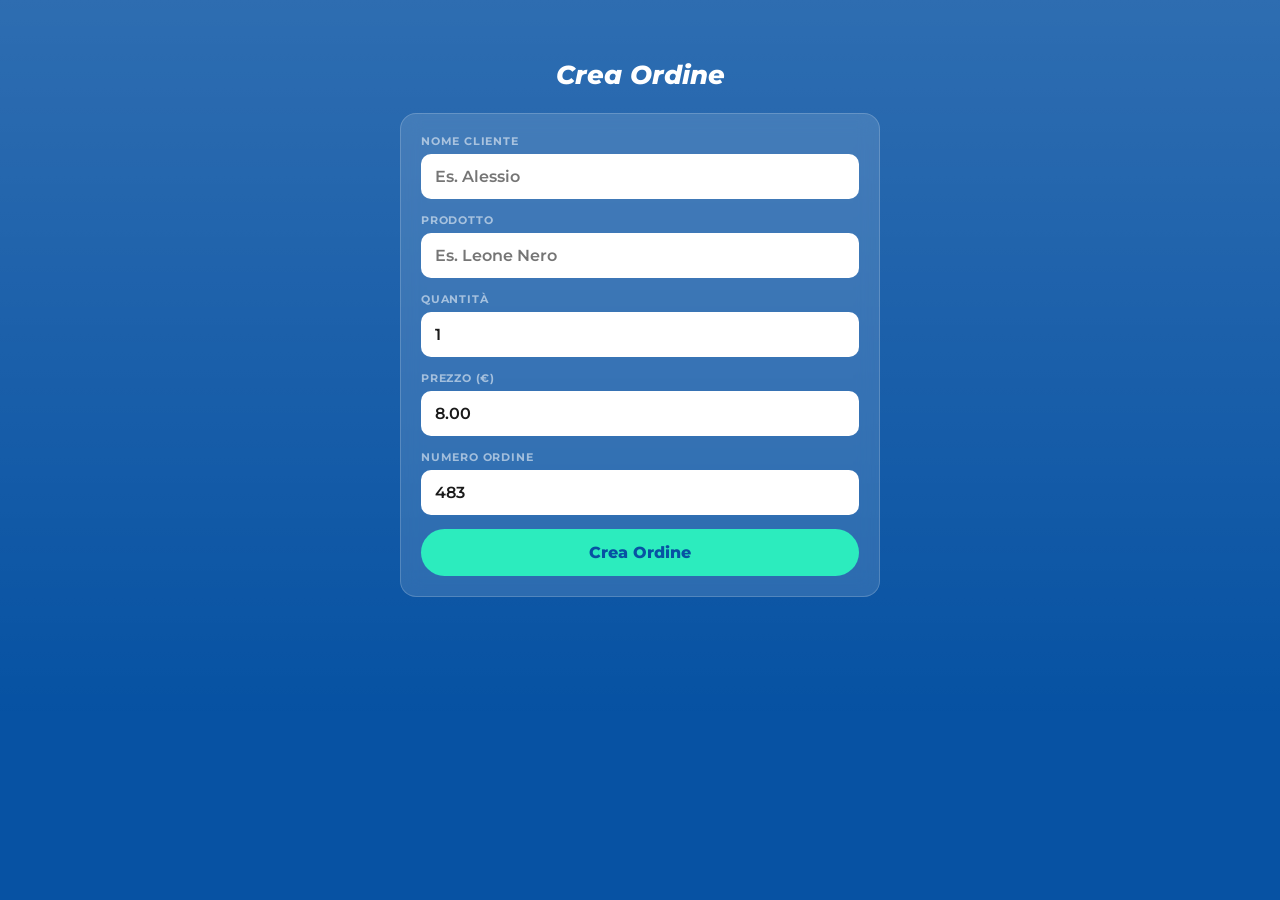
<file: index.html>
<!DOCTYPE html>
<html lang="it">
<head>
  <meta charset="UTF-8">
  <meta name="viewport" content="width=device-width, initial-scale=1.0">
  <title>BunkerF — Nuovo Ordine</title>
  <link rel="preconnect" href="https://fonts.googleapis.com">
  <link rel="preconnect" href="https://fonts.gstatic.com" crossorigin>
  <link href="https://fonts.googleapis.com/css2?family=Montserrat:ital,wght@0,400;0,500;0,600;0,700;0,800;1,700;1,800&display=swap" rel="stylesheet">
  <link rel="stylesheet" href="style.css">
</head>
<body>
  <div class="background"></div>
  <div class="background-after"></div>

  <main>
    <div class="page-content">

      <h1>Crea Ordine</h1>

      <div class="form-card-glass">
        <div class="form-group">
          <label for="name">Nome Cliente</label>
          <input type="text" id="name" placeholder="Es. Alessio" autocomplete="off">
        </div>
        <div class="form-group">
          <label for="product">Prodotto</label>
          <input type="text" id="product" placeholder="Es. Leone Nero" autocomplete="off">
        </div>
        <div class="form-group">
          <label for="qty">Quantità</label>
          <input type="number" id="qty" value="1" min="1" max="99">
        </div>
        <div class="form-group">
          <label for="price">Prezzo (€)</label>
          <input type="number" id="price" value="8.00" min="0" step="0.50">
        </div>
        <div class="form-group">
          <label for="order_num">Numero Ordine</label>
          <input type="number" id="order_num" min="1">
        </div>
        <button class="btn-form" onclick="creaOrdine()">Crea Ordine</button>
      </div>

      <a href="#" class="base-button inverted outline" id="last-order-link"
         style="display:none;font-size:13px;opacity:0.75;"></a>

    </div>
  </main>

  <div id="notification" class="notification"></div>

  <script>
    var saved = JSON.parse(localStorage.getItem('lastOrder') || 'null');
    var autoNum = saved ? (parseInt(saved.orderNum) + 1) : (Math.floor(Math.random()*900)+100);
    document.getElementById('order_num').value = autoNum;

    if (saved) {
      document.getElementById('name').value    = saved.name    || '';
      document.getElementById('product').value = saved.product || '';
      document.getElementById('qty').value     = saved.qty     || 1;
      document.getElementById('price').value   = saved.price   || '8.00';
      var lastLink = document.getElementById('last-order-link');
      lastLink.href = 'order.html?' + new URLSearchParams(saved).toString();
      lastLink.textContent = 'Rivedi ordine #' + saved.orderNum;
      lastLink.style.display = 'flex';
    }

    function showNotif(msg) {
      var n = document.getElementById('notification');
      n.textContent = msg;
      n.className = 'notification show';
      setTimeout(function() { n.className = 'notification'; }, 2200);
    }

    function creaOrdine() {
      var name     = document.getElementById('name').value.trim();
      var product  = document.getElementById('product').value.trim();
      var qty      = parseInt(document.getElementById('qty').value)     || 1;
      var price    = parseFloat(document.getElementById('price').value) || 0;
      var orderNum = parseInt(document.getElementById('order_num').value) || autoNum;

      if (!name)    { showNotif('Inserisci il nome del cliente'); return; }
      if (!product) { showNotif('Inserisci il prodotto');         return; }

      var data = { name: name, product: product, qty: qty,
                   price: price.toFixed(2), orderNum: orderNum };
      localStorage.setItem('lastOrder', JSON.stringify(data));
      window.location.href = 'order.html?' + new URLSearchParams(data).toString();
    }

    document.addEventListener('keydown', function(e) {
      if (e.key === 'Enter') creaOrdine();
    });
  </script>
</body>
</html>
</file>
<file: style.css>
@import url('https://fonts.googleapis.com/css2?family=Montserrat:ital,wght@0,400;0,500;0,600;0,700;0,800;1,700;1,800&display=swap');

:root {
  --background-color: #0752a3;
  --background-color-light: #0752a3cc;
  --background-color-extra-light: #0752a3eb;
  --gradient-color1: #2CECBE;
  --gradient-color2: #FDDE00;
  --gradient-color3: #FC2291;
  --color-teal: #11BF95;
  --white: #ffffff;
  --card-radius: 16px;
  --text-dark: #1a1a1a;
  --text-muted: #888;
}

*, *::before, *::after { box-sizing: border-box; margin: 0; padding: 0; }

body {
  font-family: 'Montserrat', -apple-system, sans-serif;
  min-height: 100vh;
  overflow-x: hidden;
  background: var(--background-color);
}

/* ── BACKGROUND ─────────────────────────────────── */
.background {
  position: fixed;
  inset: 0;
  z-index: 0;
  background-image: url('https://img.qromo.io/img/vue/order-background.png');
  background-repeat: repeat;
  background-size: 430px;
  opacity: 0.2;
}

.background-after {
  position: fixed;
  inset: 0;
  z-index: 1;
  background: linear-gradient(180deg, rgba(255, 255, 255, 0.16) 0%, rgba(255, 255, 255, 0) 80%);
}

/* ── LAYOUT ─────────────────────────────────────── */
main {
  position: relative;
  z-index: 2;
  min-height: 100vh;
  display: flex;
  flex-direction: column;
  align-items: center;
  padding: 56px 16px 60px;
}

.page-content {
  width: 100%;
  max-width: 480px;
  display: flex;
  flex-direction: column;
  gap: 22px;
}

/* ── TYPOGRAPHY ──────────────────────────────────── */
h1 {
  color: var(--white);
  font-size: 22px;
  font-weight: 800;
  font-style: italic;
  text-align: center;
  line-height: 1.2;
}

/* ── WHITE CARDS ─────────────────────────────────── */
.order-white-content {
  background: var(--white);
  border-radius: var(--card-radius);
  padding: 14px 16px;
  width: 100%;
}

/* ── GLASS CARDS (blue) ──────────────────────────── */
.main-card.card-glass {
  background: rgba(255, 255, 255, 0.18);
  backdrop-filter: blur(3px);
  -webkit-backdrop-filter: blur(3px);
  border: 1px solid rgba(255, 255, 255, 0.28);
  padding: 0;
  overflow: hidden;
}

.card-header-container {
  padding: 9px 16px;
  background: rgba(255, 255, 255, 0.4);
}

.card-header-container .title h2 {
  color: #3d3d3d;
  font-size: 18px;
  font-weight: 800;
  font-style: italic;
}

.card-body-container {
  padding: 0 16px 16px;
}

/* ── ORDER HEADER ────────────────────────────────── */
.order-header {
  display: flex;
  align-items: center;
  justify-content: space-between;
  padding: 10px 16px;
}

.order-header .bold {
  font-size: 16px;
  font-weight: 700;
  color: var(--text-dark);
}

.order-header p:last-child {
  font-size: 14px;
  color: var(--text-muted);
}

/* ── STATUS MESSAGE (glass + bordo teal, solo a ordine evaso) ── */
.order-messages {
  background: rgba(255, 255, 255, 0.08);
  backdrop-filter: blur(8px);
  -webkit-backdrop-filter: blur(8px);
  border: 1.5px solid var(--gradient-color1);
  border-radius: var(--card-radius);
  padding: 12px 14px;
  width: 100%;
  animation: fadeUp 0.35s ease both;
}

.order-messages .message {
  font-size: 15px;
  color: var(--white);
  line-height: 1.5;
  font-weight: 500;
}

.hidden { display: none !important; }

/* ── ORDER SUMMARY EXPLAIN ───────────────────────── */
.order-summary-explain {
  color: var(--white);
  font-size: 20px;
  font-weight: 600;
  text-align: center;
  line-height: 1.3;
}

.mt-10 { margin-top: 10px; }
.mt-20 { margin-top: 20px; }
.mb-10 { margin-bottom: 10px; }
.mb-20 { margin-bottom: 20px; }

/* ── LIST CONTAINER ──────────────────────────────── */
.list-container {
  width: 100%;
  display: flex;
  flex-direction: column;
  margin-top: 14px;
}

.list-item {
  width: 100%;
  display: flex;
  flex-direction: column;
}

/* ── TICKET COMPONENT ────────────────────────────── */
.ticket-container {
  width: 100%;
}

.ticket {
  display: flex;
  flex-direction: row;
  width: 100%;
  height: 170px;
  position: relative;
  border-radius: 10px;
  overflow: hidden;
}

/* Colored sides */
.ticket-side {
  display: flex;
  flex-direction: column;
  width: 25px;
  flex-shrink: 0;
}

/* Sinistra: colore in ping-pong teal ↔ giallo ↔ rosa, sempre attivo */
.ticket-left {
  color: var(--gradient-color1);
}

.ticket-left.animated {
  animation: ticketColor 3.5s linear infinite alternate;
}

@keyframes ticketColor {
  0%   { color: var(--gradient-color1); }
  50%  { color: var(--gradient-color2); }
  100% { color: var(--gradient-color3); }
}

/* Destra: bianca fino al bordo, con notch scuro */
.ticket-right {
  color: var(--white);
}

.ticket-piece {
  flex: 1;
  background: currentColor;
}

/* Il foro del notch lascia vedere lo sfondo della card dietro al ticket */
.ticket-svg-container {
  width: 25px;
  height: 68px;
  flex-shrink: 0;
  display: block;
  background: transparent;
}

.ticket-svg-container svg {
  display: block;
}

.ticket-svg-container svg path.fill {
  fill: currentColor;
}

/* Mirror the right side SVG (notch sul bordo esterno destro) */
.ticket-right .ticket-svg-container {
  transform: scaleX(-1);
}

/* Area contenuto bianca */
.ticket-content {
  flex: 1;
  background: white;
  position: relative;
  display: flex;
  align-items: stretch;
  cursor: pointer;
}

/* Bordo arrotondato interno: teal di default, rosa a ordine evaso */
.ticket-content-radius {
  flex: 1;
  display: flex;
  align-items: center;
  justify-content: center;
  padding: 16px 12px;
  margin: 10px;
  border: 1.5px solid var(--gradient-color1);
  border-radius: 12px;
  position: relative;
  z-index: 1;
  transition: border-color 0.3s ease;
}

.ticket.loading .ticket-content-radius,
.ticket.redeemed .ticket-content-radius {
  border-color: var(--gradient-color3);
}

/* Ticket pages: transizione con scorrimento verticale verso l'alto */
.ticket-page {
  display: none;
  flex-direction: column;
  align-items: center;
  justify-content: center;
  text-align: center;
  width: 100%;
  gap: 8px;
  opacity: 1;
}

.ticket-page.visible {
  display: flex;
}

/* La pagina entrante scende in posizione mentre compare */
.ticket-page.enter {
  animation: pageEnter 0.26s ease both;
}

/* La pagina uscente scorre verso il basso mentre svanisce */
.ticket-page.leave {
  animation: pageLeave 0.16s ease both;
}

@keyframes pageEnter {
  from { opacity: 0; transform: translateY(-18px); }
  to   { opacity: 1; transform: translateY(0); }
}

@keyframes pageLeave {
  from { opacity: 1; transform: translateY(0); }
  to   { opacity: 0; transform: translateY(18px); }
}

.ticket.loading .ticket-page {
  display: none;
}

.ticket-page.page-item > p {
  font-size: 24px;
  font-weight: 700;
  color: #444444;
}

.ticket-page.page-go-staff {
  gap: 45px;
}

.go-staff-wrap {
  position: relative;
  display: inline-block;
  padding-bottom: 12px;
}

.go-staff-p {
  font-size: 22px;
  font-weight: 700;
  color: var(--gradient-color3);
  cursor: pointer;
}

/* Sottolineatura disegnata a mano: si traccia da sinistra a destra */
.hand-underline {
  position: absolute;
  left: 0;
  right: 0;
  bottom: 0;
  width: 100%;
  height: 13px;
  overflow: visible;
}

.hand-underline path {
  stroke-dasharray: 100;
  stroke-dashoffset: 100;
}

/* Si traccia da sinistra a destra e, appena completa, riparte da capo in loop */
.page-go-staff.visible .hand-underline path {
  animation: drawUnderline 0.8s ease-out infinite;
}

@keyframes drawUnderline {
  from { stroke-dashoffset: 100; }
  to   { stroke-dashoffset: 0; }
}

.product-p {
  font-size: 18px;
  font-weight: 700;
  color: #555555;
}

.ticket-page.page-confirm {
  gap: 14px;
}

.ticket-page.page-confirm > p {
  font-size: 20px;
  font-weight: 700;
  color: var(--gradient-color3);
}

.button-container {
  display: flex;
  gap: 24px;
  justify-content: center;
  flex-wrap: wrap;
}

/* X decorativa (corre lungo il bordo interno): compare solo a ordine
   evaso, insieme alla scritta del prodotto. Nascosta durante il loader. */
.x-container {
  position: absolute;
  inset: 32px;
  pointer-events: none;
  z-index: 2;
  display: none;
  opacity: 0;
  transition: opacity 0.35s ease;
}

.ticket.redeemed .x-container {
  display: block;
  opacity: 1;
}

/* ── LOADER QROMO (3 quadrati QR in orbita) ──────── */
.ticket-loader {
  position: absolute;
  inset: 0;
  display: none;
  align-items: center;
  justify-content: center;
  z-index: 3;
}

.ticket.loading .ticket-loader {
  display: flex;
}

.loader-box {
  position: relative;
  width: 46px;
  height: 46px;
}

.loader-square {
  position: absolute;
  top: 0;
  left: 0;
  width: 20px;
  height: 20px;
  border: 4.5px solid var(--background-color);
  border-radius: 6px;
  animation: loaderOrbit 1.4s ease infinite;
}

.loader-square::after {
  content: '';
  position: absolute;
  inset: 2.5px;
  background: var(--background-color);
  border-radius: 2.5px;
}

.loader-square:nth-child(2) { animation-delay: -0.35s; }
.loader-square:nth-child(3) { animation-delay: -0.7s; }

@keyframes loaderOrbit {
  0%, 4%   { transform: translate(0, 0); }
  25%, 29% { transform: translate(26px, 0); }
  50%, 54% { transform: translate(26px, 26px); }
  75%, 79% { transform: translate(0, 26px); }
  100%     { transform: translate(0, 0); }
}

/* ── BASE BUTTONS ────────────────────────────────── */
.base-button {
  display: inline-flex;
  align-items: center;
  justify-content: center;
  padding: 11px 22px;
  border-radius: 50px;
  cursor: pointer;
  border: none;
  font-family: inherit;
  font-size: 15px;
  font-weight: 600;
  background: var(--background-color);
  color: var(--white);
  text-decoration: none;
  transition: opacity 0.2s;
  user-select: none;
}

.base-button:active { opacity: 0.75; }

.base-button .button-inner,
.base-button .btn-text {
  display: flex;
  align-items: center;
  justify-content: center;
}

/* Inverted + outline: pillola trasparente con alone teal, testo più grande
   e leggermente più sottile (effetto "sfondato" come nell'originale) */
.base-button.inverted.outline {
  background: transparent;
  border: 1.5px solid var(--gradient-color1);
  color: var(--gradient-color1);
  padding: 6px 24px;
  font-size: 16px;
  font-weight: 500;
  box-shadow: 0 0 10px rgba(44, 236, 190, 0.3);
  text-shadow: 0 0 6px rgba(44, 236, 190, 0.45);
}

/* Plain outline (white cards): transparent with primary border */
.base-button.outline {
  background: transparent;
  border: 1.5px solid var(--background-color);
  color: var(--background-color);
  padding: 8px 18px;
  font-size: 14px;
}

.base-button.button-negative {
  background: var(--background-color);
  color: var(--gradient-color1);
  width: 94px;
  height: 76px;
  padding: 0;
  border-radius: 14px;
  font-size: 20px;
  font-weight: 600;
}

.base-button.button-positive.outline {
  background: var(--white);
  border: 1.5px solid var(--gradient-color3);
  color: var(--gradient-color3);
  width: 94px;
  height: 76px;
  padding: 0;
  border-radius: 14px;
  font-size: 20px;
  font-weight: 600;
}

.order-button {
  display: flex;
  width: fit-content;
  margin: 48px auto 28px;
}

/* ── QR SECTION ──────────────────────────────────── */
.qr-container {
  display: flex;
  flex-direction: column;
  align-items: center;
  gap: 0;
  width: 100%;
  text-align: center;
}

.qrcode {
  background: white;
  padding: 12px;
  border-radius: 12px;
  display: inline-block;
  line-height: 0;
}

.qrcode img,
.qrcode canvas {
  display: block;
  width: 180px !important;
  height: 180px !important;
}

.qrcode svg {
  display: block;
  width: 180px !important;
  height: 180px !important;
}

.qr-warning {
  color: rgba(255, 255, 255, 0.7);
  font-size: 13px;
  text-align: center;
  line-height: 1.5;
  font-weight: 500;
}

.color-white { color: var(--white); }

/* ── FEEDBACK (white card) ───────────────────────── */
.feedbacks-row {
  display: flex;
  align-items: center;
  justify-content: space-between;
  flex-wrap: wrap;
  gap: 8px;
}

.title-dark h2 {
  font-size: 16px;
  font-weight: 700;
  font-style: italic;
  color: var(--text-dark);
}

.stars-container {
  display: flex;
  gap: 4px;
}

.star {
  font-size: 24px;
  color: rgba(0, 0, 0, 0.2);
  cursor: pointer;
  transition: color 0.15s;
  user-select: none;
  display: flex;
  align-items: center;
}

/* ── RECEIPT (white card) ────────────────────────── */
.receipt-row {
  display: flex;
  align-items: center;
  justify-content: space-between;
  gap: 12px;
}

.ade-text p {
  font-size: 16px;
  font-weight: 700;
  font-style: italic;
  color: var(--text-dark);
}

/* ── FORM PAGE ───────────────────────────────────── */
.form-card-glass {
  background: rgba(255, 255, 255, 0.13);
  backdrop-filter: blur(10px);
  -webkit-backdrop-filter: blur(10px);
  border: 1px solid rgba(255, 255, 255, 0.18);
  border-radius: var(--card-radius);
  padding: 20px;
  width: 100%;
}

.form-group { margin-bottom: 14px; }

.form-group label {
  display: block;
  font-size: 11px;
  font-weight: 700;
  color: rgba(255, 255, 255, 0.55);
  margin-bottom: 6px;
  text-transform: uppercase;
  letter-spacing: 0.8px;
}

.form-group input {
  width: 100%;
  padding: 13px 14px;
  border: none;
  border-radius: 10px;
  font-size: 16px;
  font-family: inherit;
  font-weight: 600;
  color: var(--text-dark);
  outline: none;
  background: white;
  transition: box-shadow 0.2s;
}

.form-group input:focus {
  box-shadow: 0 0 0 3px rgba(44, 236, 190, 0.45);
}

.btn-form {
  display: flex;
  align-items: center;
  justify-content: center;
  width: 100%;
  padding: 14px;
  border-radius: 50px;
  border: none;
  background: var(--gradient-color1);
  color: #0752a3;
  font-family: inherit;
  font-size: 16px;
  font-weight: 800;
  cursor: pointer;
  transition: opacity 0.2s;
  margin-top: 4px;
}

.btn-form:active { opacity: 0.8; }

/* ── NOTIFICATION ────────────────────────────────── */
.notification {
  position: fixed;
  bottom: 24px;
  left: 50%;
  transform: translateX(-50%) translateY(20px);
  z-index: 200;
  background: rgba(26, 26, 26, 0.92);
  color: white;
  padding: 12px 24px;
  border-radius: 50px;
  font-size: 14px;
  font-weight: 600;
  font-family: inherit;
  box-shadow: 0 4px 20px rgba(0, 0, 0, 0.3);
  opacity: 0;
  transition: opacity 0.3s, transform 0.3s;
  pointer-events: none;
  white-space: nowrap;
}

.notification.show {
  opacity: 1;
  transform: translateX(-50%) translateY(0);
}

.notification.success-bg { background: #22c55e; }

/* ── ANIMATIONS ──────────────────────────────────── */
@keyframes fadeIn  { from { opacity: 0; } to { opacity: 1; } }
@keyframes fadeUp  {
  from { opacity: 0; transform: translateY(16px); }
  to   { opacity: 1; transform: translateY(0); }
}

.page-content > * { animation: fadeUp 0.4s ease both; }
.page-content > *:nth-child(1) { animation-delay: 0.00s; }
.page-content > *:nth-child(2) { animation-delay: 0.06s; }
.page-content > *:nth-child(3) { animation-delay: 0.12s; }
.page-content > *:nth-child(4) { animation-delay: 0.18s; }
.page-content > *:nth-child(5) { animation-delay: 0.24s; }
.page-content > *:nth-child(6) { animation-delay: 0.30s; }
.page-content > *:nth-child(7) { animation-delay: 0.36s; }

@media (min-width: 520px) {
  main { padding: 60px 24px 72px; }
  h1 { font-size: 26px; }
}
</file>
